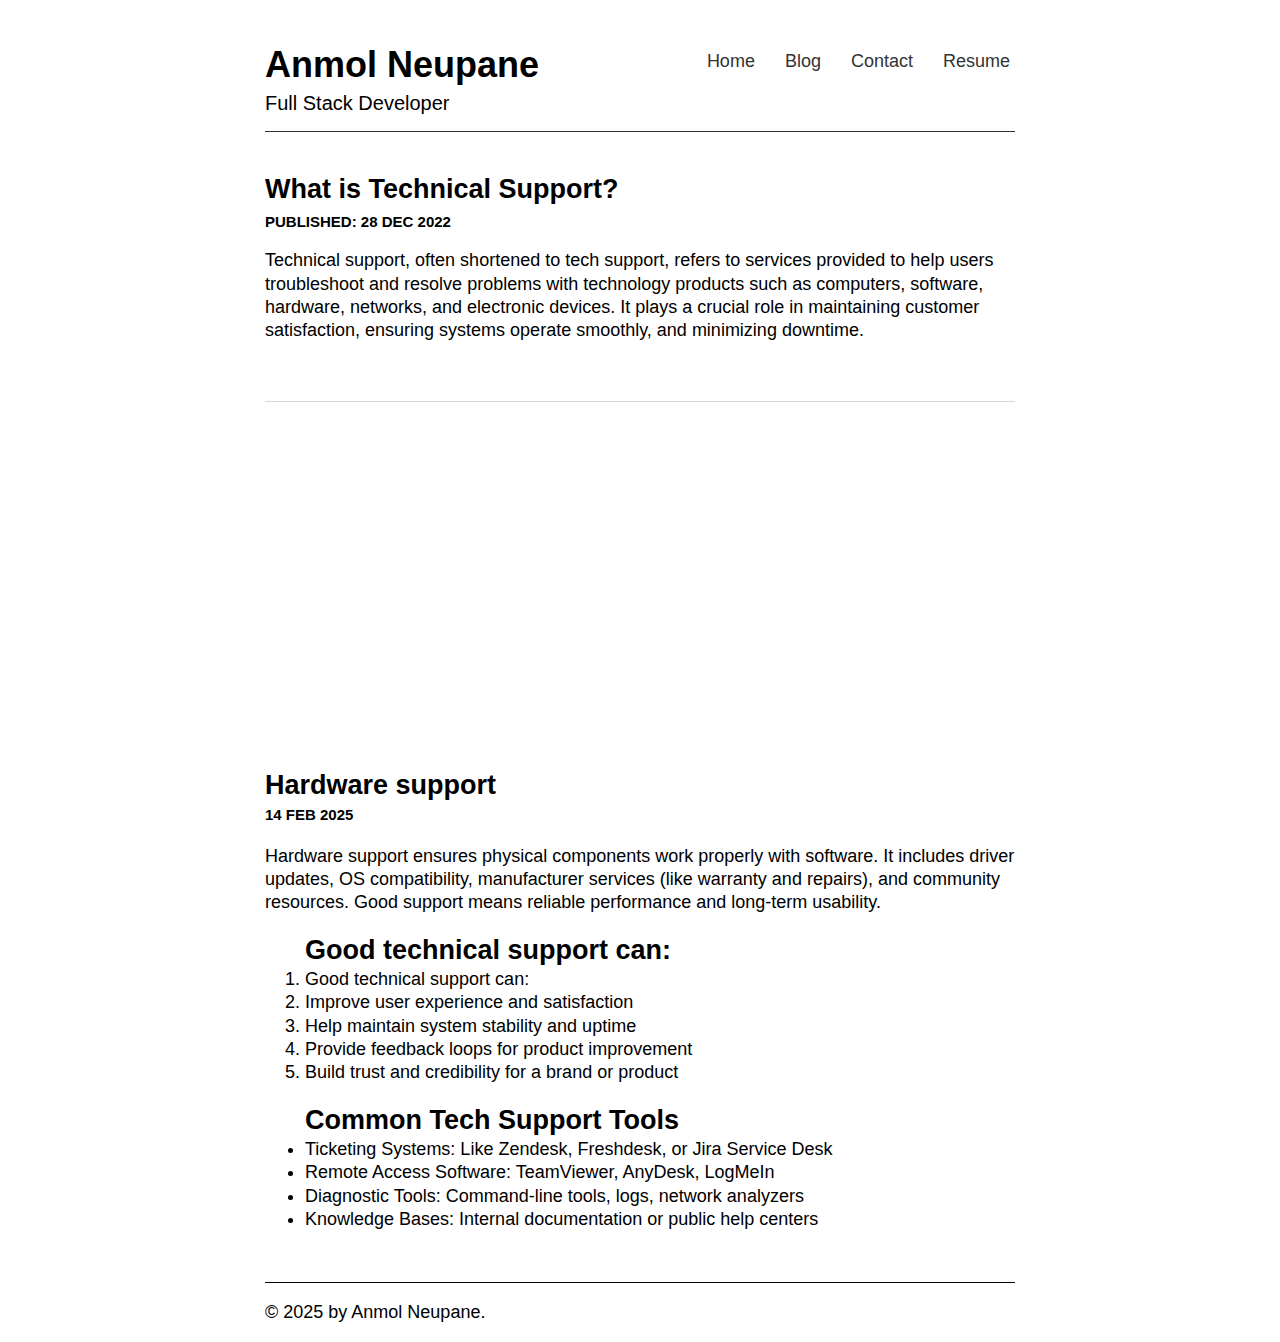
<file: blog.html>
<!DOCTYPE html>
<html lang="en">
  <head>
    <meta charset="UTF-8" />
    <meta name="viewport" content="width=device-width, initial-scale=1.0" />
    <title>Blog | Anmol Neupane, Optional Title or Tagline</title>
    <link rel="stylesheet" href="styles.css" />
  </head>
  <body>
    <header>
      <nav>
        <ul>
          <li><a href="index.html">Home</a></li>
          <li><a href="blog.html">Blog</a></li>
          <li><a href="contact.html">Contact</a></li>
          <li><a href="resume.html">Resume</a></li>
        </ul>
      </nav>
      <hgroup>
        <h1>Anmol Neupane</h1>
        <p>Full Stack Developer</p>
      </hgroup>
    </header>

    <main>
      <article>
        <header>
          <h2>What is Technical Support?</h2>
          <p>Published: <time datetime="2022-12-28">28 Dec 2022</time></p>
        </header>
        <p>
          Technical support, often shortened to tech support, refers to services
          provided to help users troubleshoot and resolve problems with
          technology products such as computers, software, hardware, networks,
          and electronic devices. It plays a crucial role in maintaining
          customer satisfaction, ensuring systems operate smoothly, and
          minimizing downtime.
        </p>
      </article>
      <iframe
        width="560"
        height="315"
        src="https://www.youtube.com/embed/F-DfHrwR1Is?si=u3-bU0CaGTAS0sBz&amp;start=2"
        title="YouTube video player"
        frameborder="0"
        allow="accelerometer; autoplay; clipboard-write; encrypted-media; gyroscope; picture-in-picture; web-share"
        referrerpolicy="strict-origin-when-cross-origin"
        allowfullscreen
      ></iframe>

      <article>
        <header>
          <h2>Hardware support</h2>
          <time datetime="2025-02-14">14 Feb 2025</time>
        </header>
        <p>
          Hardware support ensures physical components work properly with
          software. It includes driver updates, OS compatibility, manufacturer
          services (like warranty and repairs), and community resources. Good
          support means reliable performance and long-term usability.
        </p>
        <ol>
          <h2>Good technical support can:</h2>
          <li>Good technical support can:</li>
          <li>Improve user experience and satisfaction</li>
          <li>Help maintain system stability and uptime</li>
          <li>Provide feedback loops for product improvement</li>
          <li>Build trust and credibility for a brand or product</li>
        </ol>
        <ul>
          <h2>Common Tech Support Tools</h2>
          <li>
            Ticketing Systems: Like Zendesk, Freshdesk, or Jira Service Desk
          </li>
          <li>Remote Access Software: TeamViewer, AnyDesk, LogMeIn</li>
          <li>Diagnostic Tools: Command-line tools, logs, network analyzers</li>
          <li>
            Knowledge Bases: Internal documentation or public help centers
          </li>
        </ul>
      </article>
    </main>

    <footer>
      <p>© 2025 by Anmol Neupane.</p>
    </footer>
  </body>
</html>
</file>
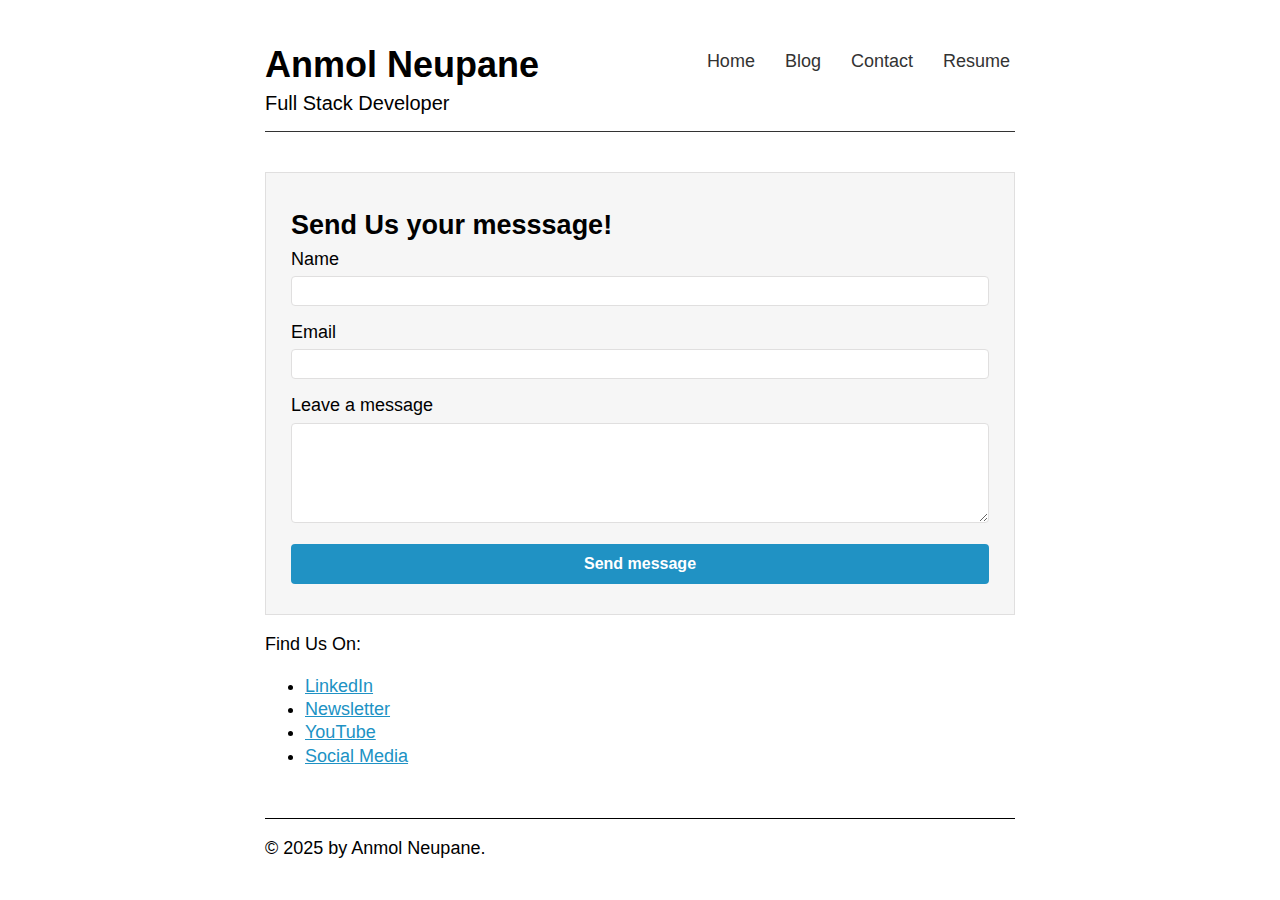
<file: contact.html>
<!DOCTYPE html>
<html lang="en">
  <head>
    <meta charset="UTF-8" />
    <meta name="viewport" content="width=device-width, initial-scale=1.0" />
    <title>Contact | Anmol Neupane, Optional Title or Tagline</title>
    <link rel="stylesheet" href="styles.css" />
  </head>
  <body>
    <header>
      <nav>
        <ul>
          <li><a href="index.html">Home</a></li>
          <li><a href="blog.html">Blog</a></li>
          <li><a href="contact.html">Contact</a></li>
          <li><a href="resume.html">Resume</a></li>
        </ul>
      </nav>
      <hgroup>
        <h1>Anmol Neupane</h1>
        <p>Full Stack Developer</p>
      </hgroup>
    </header>

    <main>
      <form action="" method="">
        <h2>Send Us your messsage!</h2>
        <div>
          <label for="name">Name</label>
          <input type="text" id="name" name="name" required />
        </div>
        <div>
          <label for="email">Email</label>
          <input
            type="email"
            id="email"
            name="email"
            required
            pattern="[a-zA-Z0-9]+@[a-zA-Z]+\.[a-zA-Z]+"
          />
        </div>
        <div>
          <label for="message">Leave a message</label>
          <textarea name="message" id="message" required></textarea>
        </div>
        <button type="submit">Send message</button>
      </form>
      <p>Find Us On:</p>
      <ul>
        <li><a href="/add/url" target="_blank">LinkedIn</a></li>
        <li><a href="/add/url" target="_blank">Newsletter</a></li>
        <li><a href="/add/url" target="_blank">YouTube</a></li>
        <li><a href="/add/url" target="_blank">Social Media</a></li>
      </ul>
    </main>

    <footer>
      <p>© 2025 by Anmol Neupane.</p>
    </footer>
  </body>
</html>
</file>
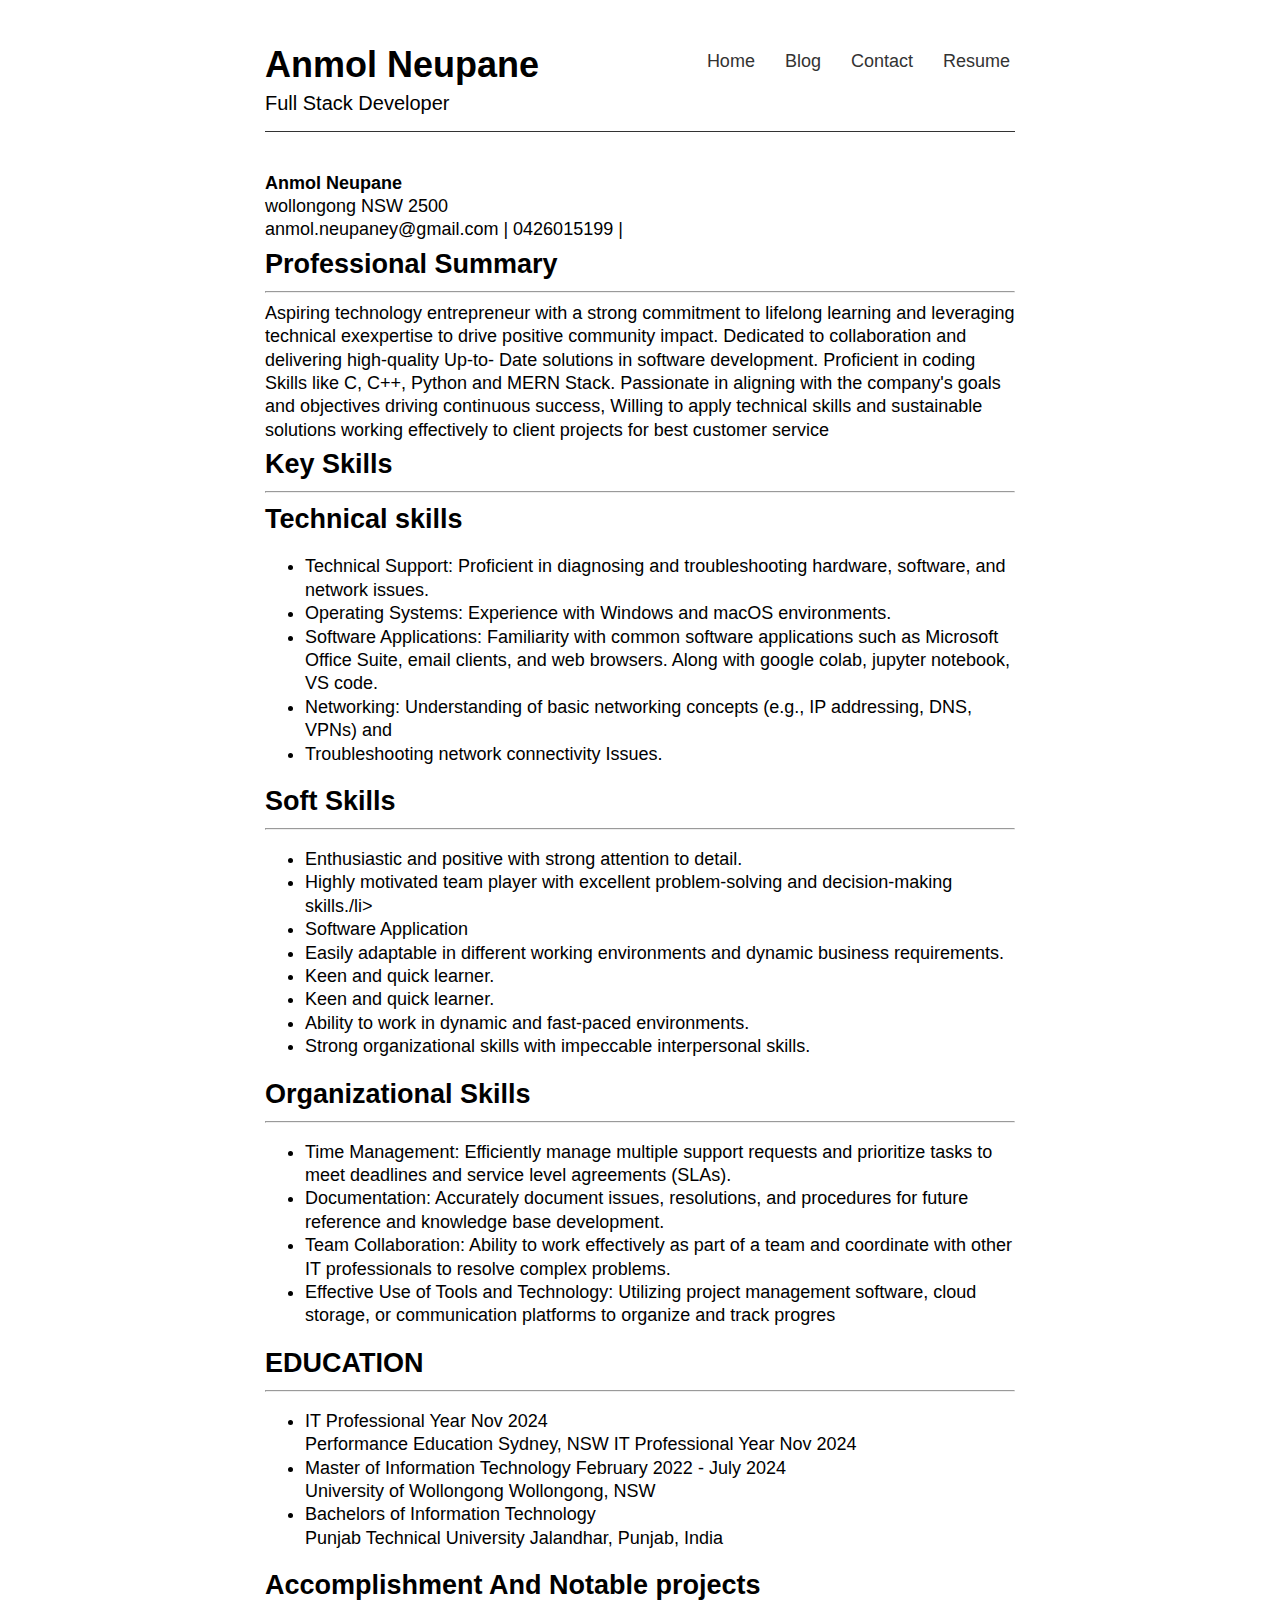
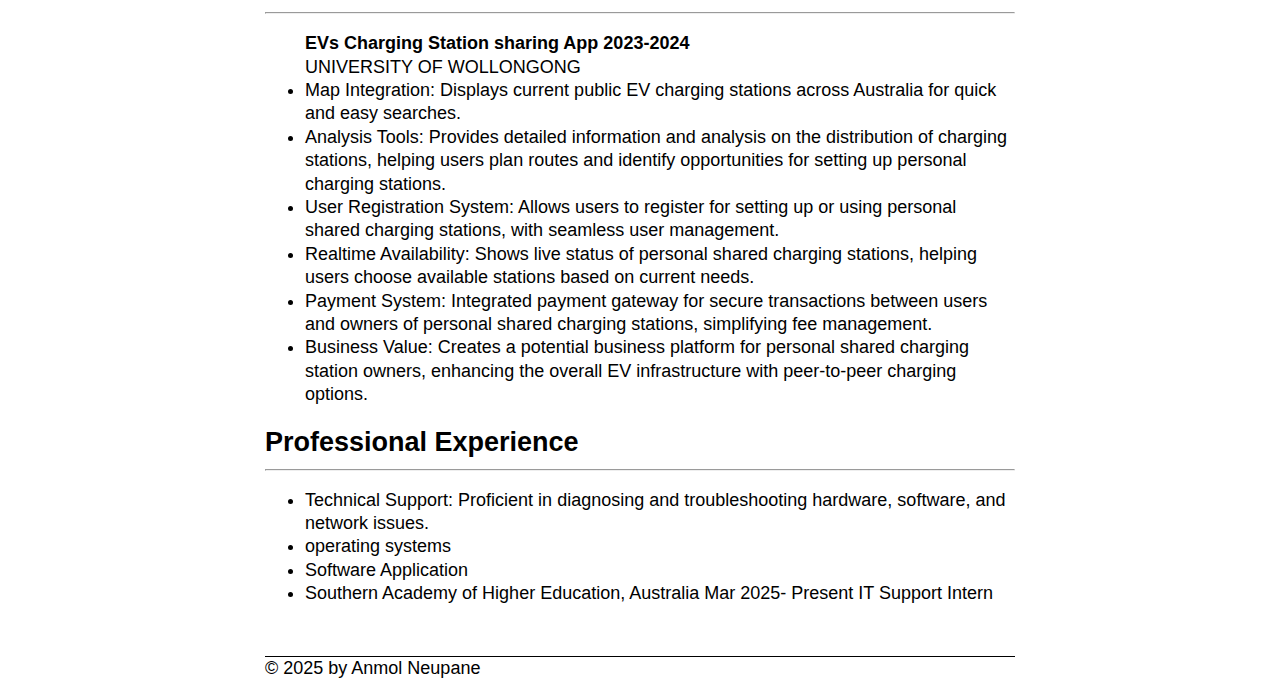
<file: resume.html>
<!DOCTYPE html>
<html lang="en">
<head>
    <meta charset="UTF-8">
    <meta name="viewport" content="width=device-width, initial-scale=1.0">
    <title>Document</title>
    <link rel="stylesheet" href="styles.css" />
</head>
<style>
    h4,p {
        margin: 0
    }
</style>
<body>
    <header>
        <nav>
          <ul>
            <li><a href="index.html">Home</a></li>
            <li><a href="blog.html">Blog</a></li>
            <li><a href="contact.html">Contact</a></li>
            <li><a href="resume.html">Resume</a></li>
        </nav>
        <hgroup>
          <h1>Anmol Neupane</h1>
          <p>Full Stack Developer</p>
        </hgroup>
      </header>
    <h4>Anmol Neupane</h4>
    <p>wollongong NSW 2500</p>
    <p>anmol.neupaney@gmail.com | 0426015199 |</p>
    <h2>Professional Summary</h2>
    <hr>
    <p>Aspiring technology entrepreneur with a strong commitment to lifelong learning and leveraging technical 
        exexpertise to drive positive community impact. Dedicated to collaboration and delivering high-quality Up-to-
        Date solutions in software development. Proficient in coding Skills like C, C++, Python and MERN Stack.
        Passionate in aligning with the company's goals and objectives driving continuous success, Willing to
        apply technical skills and sustainable solutions working effectively to client projects for best customer
        service
    </p>
    <h2>Key Skills</h2>
    <hr>
    <h2>Technical skills</h2>
    <p><ul>
        <li>Technical Support: Proficient in diagnosing and troubleshooting hardware, software, and
            network issues.</li>
            <li>Operating Systems: Experience with Windows and macOS environments.
                </li>
            <li> Software Applications: Familiarity with common software applications such as Microsoft Office
                Suite, email clients, and web browsers. Along with google colab, jupyter notebook, VS code.
                </li>
            <li>Networking: Understanding of basic networking concepts (e.g., IP addressing, DNS, VPNs) and
                </li>
            <li> Troubleshooting network connectivity Issues.</li>
                
    </ul>
    </p>
    <h2>Soft Skills</h2>
    <hr>
    <p><ul>
        <li> Enthusiastic and positive with strong attention to detail.
        </li>
            <li> Highly motivated team player with excellent problem-solving and decision-making skills./li>
            <li>Software Application</li>
            <li> Easily adaptable in different working environments and dynamic business requirements.</li>
            <li> Keen and quick learner.</li>
            <li> Keen and quick learner.</li>
            <li> Ability to work in dynamic and fast-paced environments.</li>
            <li> Strong organizational skills with impeccable interpersonal skills.</li>
    </ul>
    </p>
    <h2>Organizational Skills </h2>
    <hr>
    <p><ul>
        <li> Time Management: Efficiently manage multiple support requests and prioritize tasks to meet
            deadlines and service level agreements (SLAs).
            </li>
            <li> Documentation: Accurately document issues, resolutions, and procedures for future reference
                and knowledge base development.</li>
            <li> Team Collaboration: Ability to work effectively as part of a team and coordinate with other IT
                professionals to resolve complex problems.</li>
            <li> Effective Use of Tools and Technology: Utilizing project management software, cloud storage,
                or communication platforms to organize and track progres</li>
    </ul>
    </p>
    <h2>EDUCATION</h2>
    <hr>
    <p><ul>
        <li>IT Professional Year Nov 2024</li>
            <p>Performance Education Sydney, NSW  IT Professional Year Nov 2024</p>
            <li>Master of Information Technology February 2022 - July 2024</li>
            <p> University of Wollongong Wollongong, NSW</p>
                <li> Bachelors of Information Technology</li> 
            <p>Punjab Technical University Jalandhar, Punjab, India</p>
           
    </ul>
    </p>
    <h2>Accomplishment And Notable projects</h2>
    <hr>
    <p><ul>
<h4>EVs Charging Station sharing App 2023-2024</h4>
<p>UNIVERSITY OF WOLLONGONG</p>
<li>Map Integration: Displays current public EV charging stations across Australia for quick and easy searches.</li>
<li>Analysis Tools: Provides detailed information and analysis on the distribution of charging stations, helping users plan routes and identify opportunities for setting up personal charging stations.</li>
<li>User Registration System: Allows users to register for setting up or using personal shared charging stations, with seamless user management.</li>
<li>Realtime Availability: Shows live status of personal shared charging stations, helping users choose available stations based on current needs.</li>
<li>Payment System: Integrated payment gateway for secure transactions between users and owners of personal shared charging stations, simplifying fee management.</li>
<li>Business Value: Creates a potential business platform for personal shared charging station owners, enhancing the overall EV infrastructure with peer-to-peer charging options.</li>
    </ul>
    </p>
    <h2>Professional Experience </h2>
    <hr>
    <p><ul>
        <li>Technical Support: Proficient in diagnosing and troubleshooting hardware, software, and
            network issues.</li>
            <li>operating systems</li>
            <li>Software Application</li>
            <li>Southern Academy of Higher Education, Australia            Mar 2025- Present
                IT Support Intern
                </li>
    </ul>
    <footer>
      <p>© 2025 by Anmol Neupane</p>
    </footer>
</body>
</html>
</file>
<file: styles.css>
html {
  box-sizing: border-box;
}
*,
*:before,
*:after {
  box-sizing: inherit;
}
body {
  width: 90%;
  max-width: 750px;
  margin: 0 auto;
  font-family: "Gill Sans", "Gill Sans MT", Calibri, "Trebuchet MS", sans-serif;
  font-size: 18px;
  line-height: 1.3;
  color: #000000;
  padding-top: 40px;
}
h1,
h2,
h3 {
  font-family: Helvetica, Arial, sans-serif;
  margin: 5px 0;
}
a {
  color: #2092c4;
}
a:hover {
  text-decoration: none;
}

/* HEADER & NAV */
body > header {
  margin-bottom: 40px;
  border-bottom: 1px solid #333;
  padding-bottom: 10px;
}
h1 {
  line-height: 1.1;
}
header p {
  margin: 5px 0;
  font-family: Helvetica, Arial, sans-serif;
  font-size: 20px;
}
nav ul {
  list-style-type: none;
  margin: 0;
  padding: 0;
  display: flex;
}
nav ul li {
  margin: 5px;
}
nav a {
  padding: 20px 0 40px 20px;
  text-decoration: none;
  color: #333;
}
nav a:hover {
  text-decoration: underline wavy #2092c4;
}

@media (min-width: 781px) {
  nav {
    width: 250px;
    float: right;
  }
  nav ul {
    justify-content: end;
  }
}
@media (max-width: 780px) {
  header {
    text-align: center;
  }
  nav ul {
    justify-content: center;
    margin-bottom: 20px;
    border-bottom: 1px solid #333;
  }
  nav a {
    padding: 20px;
  }
}

/* MAIN */
main img {
  width: 100%;
  margin-bottom: 20px;
}

/* FOOTER */
footer {
  border-top: 1px solid black;
  margin-top: 50px;
}

/* BLOG */
article {
  margin-bottom: 40px;
  border-bottom: 1px solid #d7d6d6;
  padding-bottom: 40px;
}
article:last-of-type {
  border: none;
  padding: 0;
}
article header p,
time {
  font-family: Helvetica, Arial, sans-serif;
  font-size: 15px;
  text-transform: uppercase;
  font-weight: bold;
}
article h2 {
  margin-bottom: 0;
}

/* CONTACT */
form {
  padding: 30px 25px;
  border: 1px solid #e0dfdf;
  background: #f6f6f6;
}
fieldset {
  border: none;
  margin: 0;
  padding: 0;
}
legend {
  font-size: 22px;
  font-weight: bold;
  font-family: Helvetica, Arial, sans-serif;
  padding: 0 0 15px;
}
input,
textarea,
button {
  width: 100%;
  border-radius: 4px;
}
input,
textarea {
  margin: 5px 0 15px;
  height: 30px;
  border: 1px solid #e0dfdf;
  padding: 6px;
}
textarea {
  height: 100px;
}
button {
  font-weight: bold;
  background-color: #2092c4;
  color: white;
  font-size: 16px;
  height: 40px;
  border: none;
}
</file>
